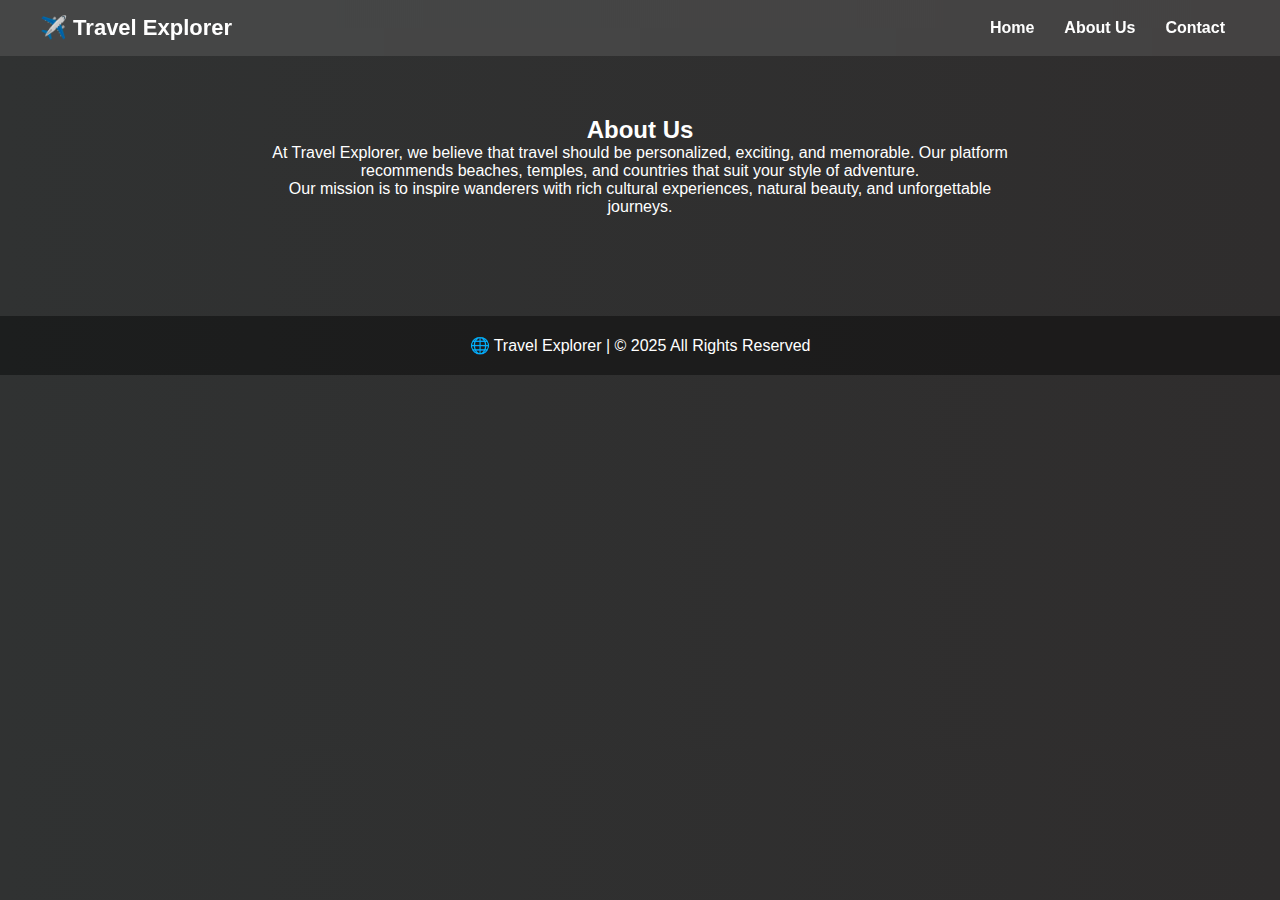
<file: about.html>
<!DOCTYPE html>
<html lang="en">
<head>
  <meta charset="UTF-8">
  <meta name="viewport" content="width=device-width, initial-scale=1.0">
  <title>About Us - Travel Explorer</title>
  <link rel="stylesheet" href="style.css">
</head>
<body>
  <header>
    <nav class="navbar">
      <div class="logo">✈️ Travel Explorer</div>
      <ul class="nav-links">
        <li><a href="index.html">Home</a></li>
        <li><a href="about.html" class="active">About Us</a></li>
        <li><a href="contact.html">Contact</a></li>
      </ul>
    </nav>
  </header>

  <section class="about">
    <h2>About Us</h2>
    <p>At Travel Explorer, we believe that travel should be personalized, exciting, and memorable. Our platform recommends beaches, temples, and countries that suit your style of adventure.</p>
    <p>Our mission is to inspire wanderers with rich cultural experiences, natural beauty, and unforgettable journeys.</p>
  </section>

  <footer>
    <p>🌐 Travel Explorer | © 2025 All Rights Reserved</p>
  </footer>
</body>
</html>
</file>
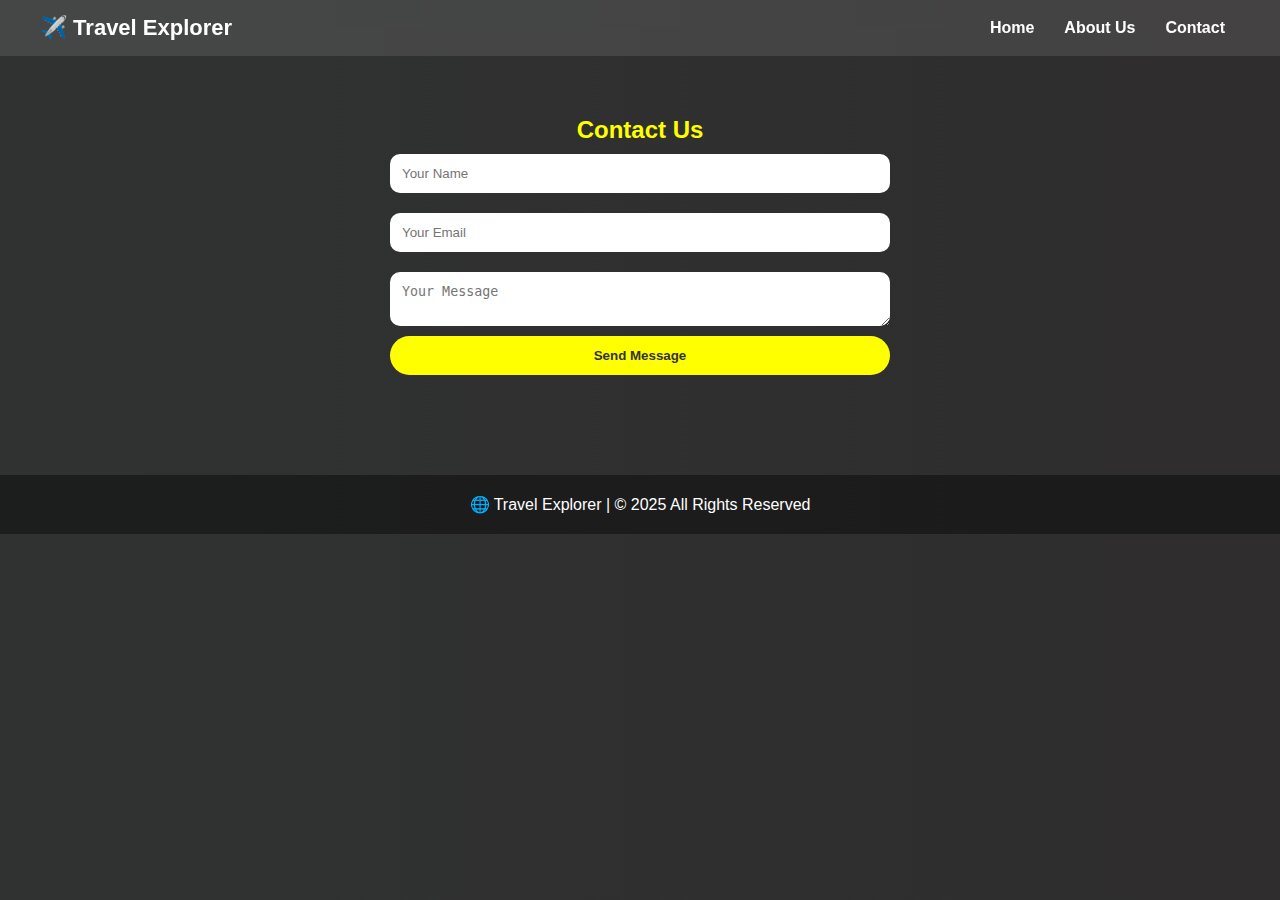
<file: contact.html>
<!DOCTYPE html>
<html lang="en">
<head>
  <meta charset="UTF-8">
  <meta name="viewport" content="width=device-width, initial-scale=1.0">
  <title>Contact Us - Travel Explorer</title>
  <link rel="stylesheet" href="style.css">
</head>
<body>
  <header>
    <nav class="navbar">
      <div class="logo">✈️ Travel Explorer</div>
      <ul class="nav-links">
        <li><a href="index.html">Home</a></li>
        <li><a href="about.html">About Us</a></li>
        <li><a href="contact.html" class="active">Contact</a></li>
      </ul>
    </nav>
  </header>

  <section class="contact">
    <h2>Contact Us</h2>
    <form id="contactForm">
      <input type="text" placeholder="Your Name" required>
      <input type="email" placeholder="Your Email" required>
      <textarea placeholder="Your Message" required></textarea>
      <button type="submit">Send Message</button>
    </form>
    <p id="msg"></p>
  </section>

  <footer>
    <p>🌐 Travel Explorer | © 2025 All Rights Reserved</p>
  </footer>

  <script src="script.js"></script>
</body>
</html>
</file>
<file: style.css>
/* Reset */
* { margin: 0; padding: 0; box-sizing: border-box; }

/* Body */
body {
  font-family: 'Segoe UI', sans-serif;
  background: linear-gradient(to right, #303232, #2f2d2d);
  color: #333;
}

/* Navbar */
.navbar {
  display: flex;
  justify-content: space-between;
  align-items: center;
  padding: 15px 40px;
  background: rgba(255, 255, 255, 0.1);
  backdrop-filter: blur(12px);
  position: sticky;
  top: 0;
  z-index: 1000;
}

.logo {
  font-size: 22px;
  font-weight: bold;
  color: #fff;
}

.nav-links {
  list-style: none;
  display: flex;
}

.nav-links li { margin: 0 15px; }
.nav-links a {
  color: #fff;
  text-decoration: none;
  font-weight: 600;
  transition: 0.3s;
}
.nav-links a:hover, .active { color: yellow; }

/* Hero Section */
.hero {
  height: 90vh;
  display: flex;
  justify-content: center;
  align-items: center;
  background: url('images/hero.jpg') center/cover no-repeat;
  text-align: center;
  color: #fff;
}

.hero-content h1 {
  font-size: 48px;
  text-shadow: 2px 2px 10px rgba(0,0,0,0.7);
}
.hero-content p {
  margin: 15px 0;
  font-size: 20px;
}
.btn {
  display: inline-block;
  padding: 12px 25px;
  background: yellow;
  color: #333;
  border-radius: 25px;
  font-weight: bold;
  text-decoration: none;
  transition: 0.3s;
}
.btn:hover { background: orange; }

/* Sections */
.section {
  padding: 50px 20px;
  text-align: center;
  color: #fff;
}

.section h2 { margin-bottom: 20px; font-size: 28px; }

/* Cards */
.card-container {
  display: grid;
  grid-template-columns: repeat(auto-fit, minmax(260px, 1fr));
  gap: 20px;
  margin-top: 20px;
}

.card {
  background: rgba(255,255,255,0.15);
  backdrop-filter: blur(10px);
  border-radius: 15px;
  padding: 20px;
  text-align: center;
  transition: transform 0.4s ease;
  box-shadow: 0 4px 20px rgba(0,0,0,0.2);
}
.card img {
  width: 100%;
  border-radius: 12px;
  height: 180px;
  object-fit: cover;
}
.card h3 { margin-top: 10px; color: yellow; }
.card:hover { transform: translateY(-10px) scale(1.03); }

/* About */
.about {
  padding: 60px 20px;
  max-width: 800px;
  margin: auto;
  text-align: center;
  color: #fff;
}

/* Contact */
.contact {
  padding: 60px 20px;
  text-align: center;
}
.contact form {
  max-width: 500px;
  margin: auto;
  display: flex;
  flex-direction: column;
}
.contact input, .contact textarea {
  margin: 10px 0;
  padding: 12px;
  border: none;
  border-radius: 10px;
  outline: none;
}
.contact h2{
    color:yellow;
}
.contact button {
  background: yellow;
  color: #333;
  padding: 12px;
  border-radius: 25px;
  border: none;
  font-weight: bold;
  cursor: pointer;
  transition: 0.3s;
}
.contact button:hover { background: orange; }

/* Footer */
footer {
  text-align: center;
  padding: 20px;
  background: rgba(0,0,0,0.4);
  color: #fff;
  margin-top: 40px;
}
</file>
